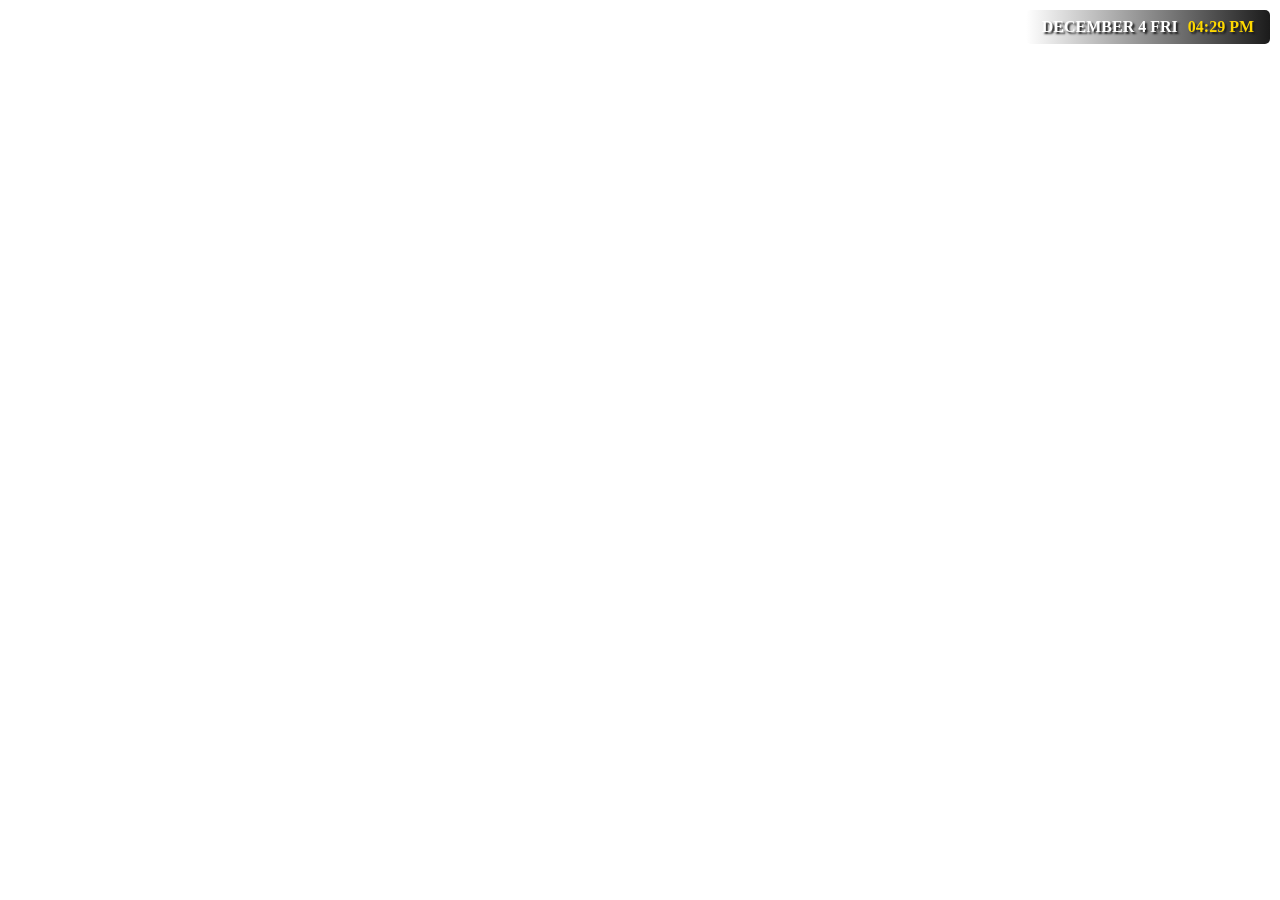
<file: Clock/index.html>
<!doctype html>
<html lang="en">
  <head>
    <meta charset="UTF-8" />
    <meta name="viewport" content="width=device-width, initial-scale=1.0" />
    <title>Clock Notification</title>

    <link rel="stylesheet" href="styles.css" />
  </head>
  <body>
    <div class="wrapper">
      <p id="time">5:00 PM</p>
      <p id="date" class="date-slide">Apr 08, WED</p>
    </div>

    <script src="script.js"></script>
  </body>
</html>
</file>
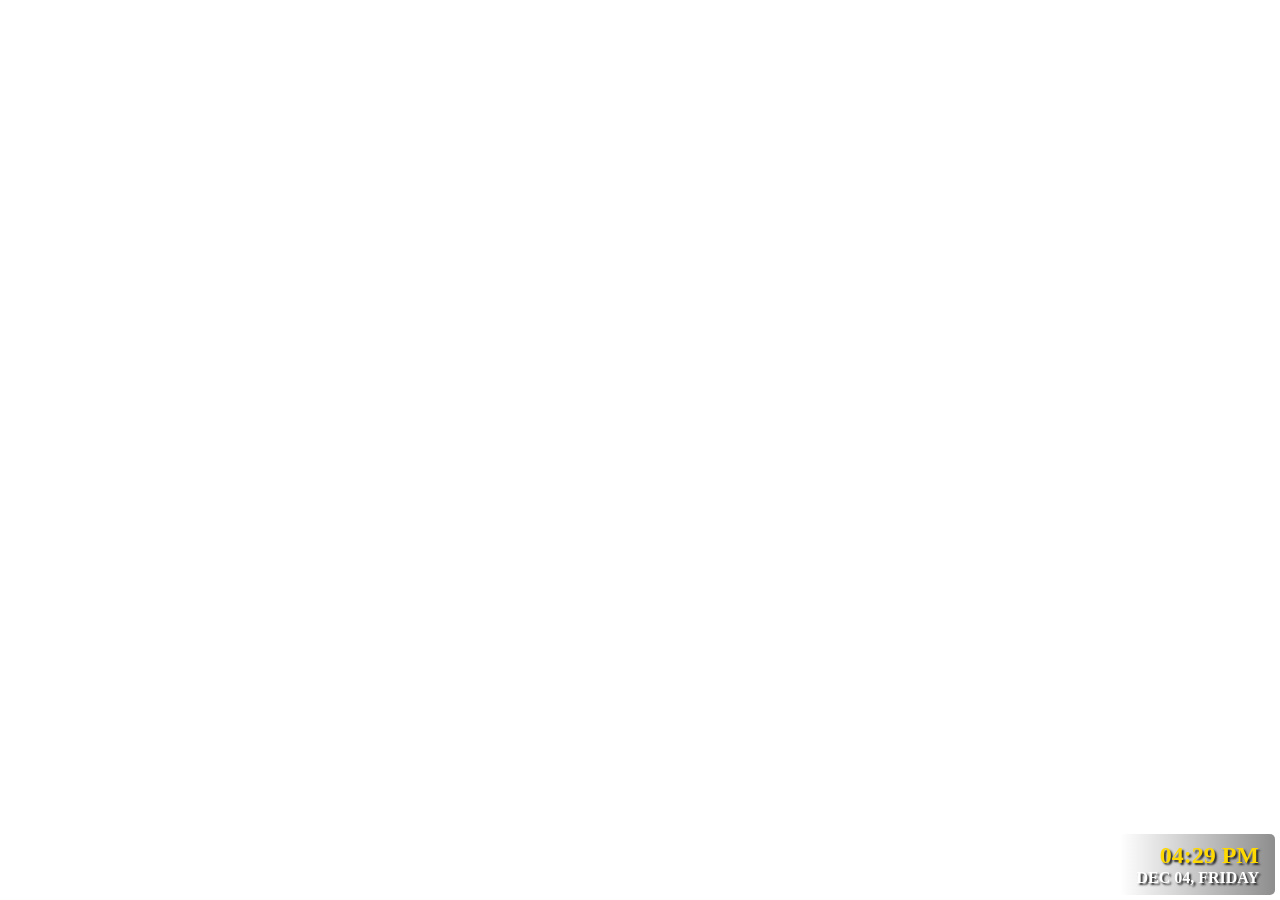
<file: Time Overlay/index.html>
<!doctype html>
<html lang="en">
  <head>
    <meta charset="UTF-8" />
    <meta name="viewport" content="width=device-width, initial-scale=1.0" />
    <title>Clock Notification</title>

    <link rel="stylesheet" href="styles.css" />
  </head>
  <body>
    <div class="wrapper">
      <p id="time">5:00 PM</p>
      <p id="date" class="date-slide">April 3, 2026</p>
    </div>

    <script src="script.js"></script>
  </body>
</html>
</file>
<file: Clock/styles.css>
* {
  margin: 0;
  padding: 0;
  box-sizing: border-box;

  --background: #1b1b1b;
  --main: #ffd900;
}

html,
body {
  height: 100%;
  width: 100%;
  font-family: "Loos Normal";
  font-weight: 700;
  color: white;
  text-shadow: 2px 2px 2px var(--background);
  text-transform: uppercase;
}

.wrapper {
  position: absolute;
  top: 10px;
  right: 10px;
  padding: 0.5rem 1rem;
  gap: 10px;
  display: flex;
  flex-direction: row-reverse;
  justify-content: flex-end;
  align-items: flex-end;
  background: linear-gradient(to left, var(--background), transparent);
  width: max-content;
  border-radius: 5px;
}

#time {
  color: var(--main);
}
</file>
<file: Time Overlay/styles.css>
* {
  margin: 0;
  padding: 0;
  box-sizing: border-box;

  --background: #1b1b1b7f;
}

html,
body {
  height: 100%;
  width: 100%;
  font-family: "Loos Normal";
  font-weight: 700;
  color: white;
  text-shadow: 2px 2px 2px #292929;
  text-transform: uppercase;
}

.wrapper {
  position: absolute;
  bottom: 5px;
  right: 5px;
  padding: 0.5rem 1rem;
  display: flex;
  flex-direction: column;
  justify-content: flex-end;
  align-items: flex-end;
  background: linear-gradient(to left, var(--background), transparent);
  width: max-content;
  border-radius: 5px;
}

#time {
  color: #ffd900;
  font-size: 1.5rem;
}
</file>
